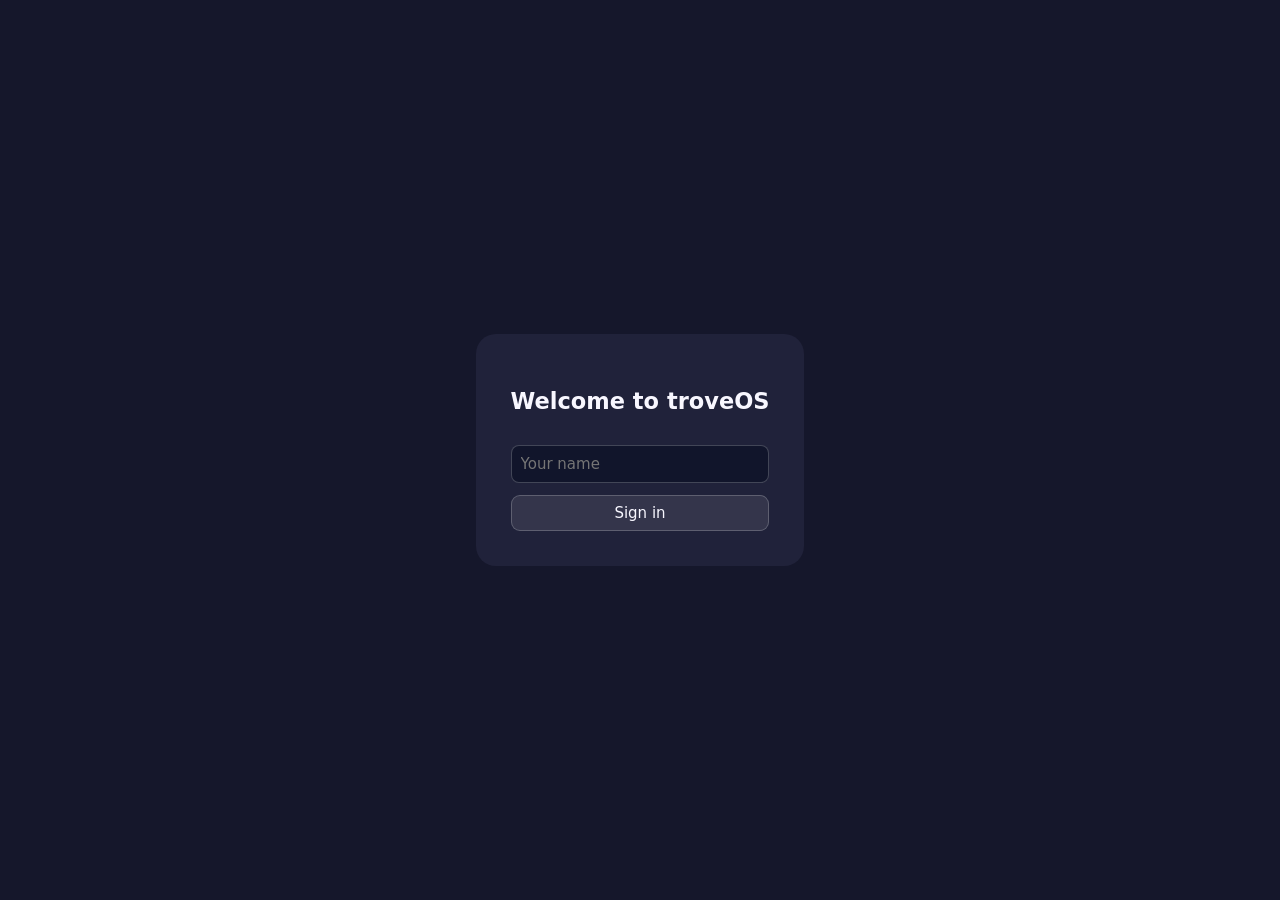
<file: index.html>
<!doctype html><html><head><meta charset="utf-8"><meta name="viewport" content="width=device-width,initial-scale=1"><link rel="manifest" href="manifest.json"><link rel="stylesheet" href="style.css"><title>troveOS</title></head><body><section id="boot"><div><b>◈</b><h1>troveOS</h1><p id="boot-status">Loading system modules...</p><div class="progress"><i id="progress-bar"></i></div><small id="progress-percent">5%</small><p id="boot-error" class="hide"></p></div></section><section id="login" class="hide"><form><h1>Welcome to troveOS</h1><input id="username" placeholder="Your name" required><button>Sign in</button></form></section><main id="desktop" class="hide"><div id="icons"></div><div id="windows"></div><aside id="launcher" class="hide"><input id="search" placeholder="Search apps"><div id="app-list"></div></aside><aside id="quick" class="hide"><button id="theme">Toggle light/dark</button><button id="wall">Change wallpaper</button><button onclick="location.reload()">Lock / sign out</button></aside><footer><button id="start">◈</button><div id="tasks"></div><button id="quickbtn">⚙</button><span id="clock"></span></footer><div id="toast"></div></main><script type="module" src="main.js"></script></body></html>
</file>
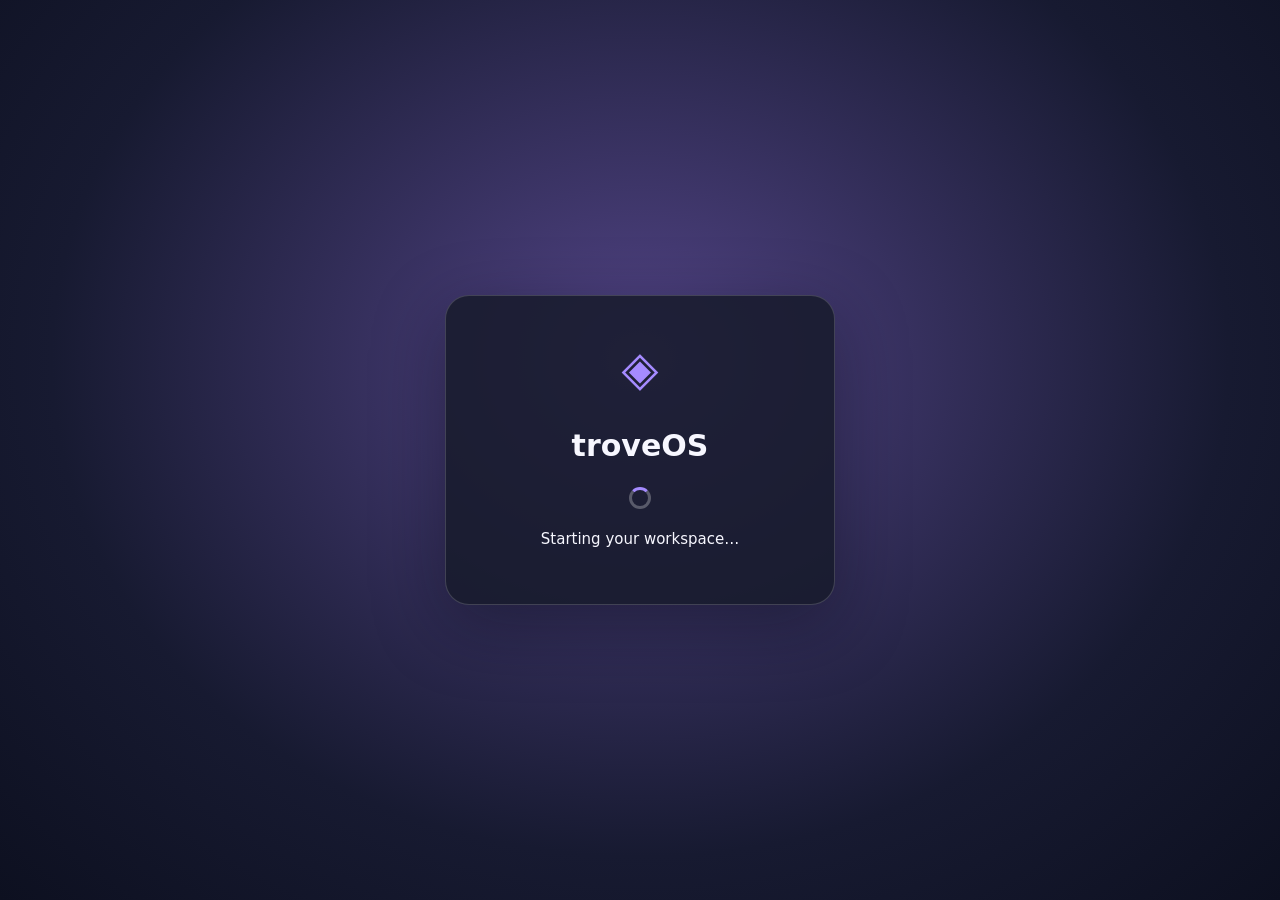
<file: troveOS/index.html>
<!doctype html>
<html lang="en">
<head>
  <meta charset="utf-8">
  <meta name="viewport" content="width=device-width,initial-scale=1">
  <meta name="theme-color" content="#15172a">
  <meta name="description" content="troveOS — a web desktop for your files, notes, and tools">
  <title>troveOS</title>
  <link rel="manifest" href="manifest.json">
  <link rel="stylesheet" href="style.css">
</head>
<body>
  <div id="boot" class="screen" aria-live="polite">
    <div class="boot-card"><div class="logo">◈</div><h1>troveOS</h1><div class="spinner"></div><p>Starting your workspace…</p></div>
  </div>
  <div id="login" class="screen hidden">
    <form id="login-form" class="login-card">
      <div class="logo">◈</div><h1>Welcome back</h1><p>Your files stay in this browser.</p>
      <label for="username">Your name</label><input id="username" autocomplete="username" required>
      <label for="password">Password <span class="muted">(optional)</span></label><input id="password" type="password" autocomplete="current-password">
      <button class="primary">Enter troveOS</button>
    </form>
  </div>
  <main id="desktop" class="hidden">
    <div id="wallpaper" aria-hidden="true"></div>
    <div id="desktop-icons" aria-label="Desktop icons"></div>
    <div id="windows"></div>
    <div id="switcher" class="hidden"></div>
    <div id="notifications" aria-live="polite"></div>
    <section id="start-menu" class="glass hidden" aria-label="App launcher">
      <input id="app-search" placeholder="Search apps…" aria-label="Search apps">
      <div id="app-list"></div>
    </section>
    <section id="quick-panel" class="glass hidden" aria-label="Quick settings">
      <h3>Quick settings</h3>
      <button data-action="wallpaper">Change wallpaper</button>
      <button data-action="theme">Toggle light / dark</button>
      <button data-action="wifi">Wi-Fi status</button>
      <p id="quick-status"></p>
    </section>
    <nav id="taskbar" aria-label="Taskbar">
      <button id="start-button" aria-label="Open app launcher">◈</button>
      <div id="task-apps"></div>
      <div class="tray">
        <button id="quick-button" aria-label="Quick settings">◉</button>
        <span id="battery" title="Battery status">▰</span>
        <span title="Network status">⌁</span>
        <button id="clock" aria-label="Open clock"></button>
      </div>
    </nav>
  </main>
  <script type="module" src="main.js"></script>
</body>
</html>
</file>
<file: style.css>
*{box-sizing:border-box}body{margin:0;background:linear-gradient(135deg,#152047,#573e83 55%,#bf7198);font:15px system-ui;color:#f8f7ff;height:100vh;overflow:hidden}button,input,textarea{font:inherit;color:inherit}button{cursor:pointer;background:#ffffff17;border:1px solid #ffffff35;border-radius:9px;padding:8px 12px}input,textarea{background:#11152b;border:1px solid #ffffff35;border-radius:8px;padding:9px}.hide{display:none!important}#boot,#login{position:fixed;inset:0;z-index:30;background:#15172b;display:grid;place-items:center;text-align:center}#boot b{font-size:50px;color:#b59bff}form{display:grid;gap:12px;padding:35px;background:#20223a;border-radius:20px}#desktop{height:100vh}#icons{display:grid;grid-template-columns:repeat(2,90px);gap:8px;padding:12px}.deskicon{height:80px;border:0;background:transparent;display:grid;place-content:center}.window{position:absolute;z-index:2;left:9vw;top:7vh;width:min(760px,88vw);height:75vh;min-width:300px;min-height:220px;display:flex;flex-direction:column;resize:both;overflow:hidden;background:#191c31e8;backdrop-filter:blur(20px);border:1px solid #ffffff35;border-radius:15px;box-shadow:0 20px 70px #0008}.title{display:flex;gap:8px;align-items:center;padding:8px;background:#ffffff12;cursor:move}.title strong{flex:1}.body{padding:14px;overflow:auto;flex:1}.bar{display:flex;gap:6px;flex-wrap:wrap;margin:8px 0}.grid{display:grid;grid-template-columns:repeat(auto-fill,minmax(110px,1fr));gap:8px}.item{padding:12px;border:1px solid #ffffff35;border-radius:10px;cursor:pointer;overflow-wrap:anywhere}textarea.edit{width:100%;height:75%;font:14px ui-monospace,monospace}iframe{width:100%;height:75%;background:white;border-radius:8px}footer{position:absolute;bottom:0;inset-inline:0;height:50px;background:#111426df;display:flex;align-items:center;gap:8px;padding:7px}#tasks{flex:1;display:flex;gap:5px}aside{position:absolute;z-index:10;bottom:58px;background:#191c31ed;border:1px solid #ffffff35;border-radius:13px;padding:14px}#launcher{left:10px;width:min(420px,95vw);max-height:75vh;overflow:auto}#app-list{display:grid;grid-template-columns:1fr 1fr;gap:5px;margin-top:8px}#app-list button{text-align:left}#quick{right:10px;display:grid;gap:8px}.toast{position:absolute;right:10px;top:10px;background:#22253c;padding:12px;border-radius:10px}.light{background:linear-gradient(135deg,#d9dff8,#e6d6ef);color:#222}.light .window,.light aside{background:#f6f5f2ed;color:#222}.light input,.light textarea{background:white;color:#222}@media(max-width:600px){.window{left:5px!important;top:5px!important;width:calc(100vw - 10px);height:calc(100vh - 60px)}}
#boot .progress{width:min(300px,70vw);height:8px;background:#ffffff24;border-radius:8px;margin:18px auto 8px;overflow:hidden}#progress-bar{display:block;width:5%;height:100%;background:#ad9aff;border-radius:8px;transition:width .35s ease}#boot-status{min-height:22px}#boot-error{max-width:340px;color:#ffb0b0;overflow-wrap:anywhere}
</file>
<file: troveOS/style.css>
:root{--ink:#f7f7ff;--muted:#bec3d8;--panel:rgba(24,27,48,.82);--surface:rgba(255,255,255,.11);--accent:#a58bff;--line:rgba(255,255,255,.17);--shadow:0 20px 70px #07091466;font:15px/1.45 system-ui,sans-serif;color:var(--ink);color-scheme:dark}
*{box-sizing:border-box}body{margin:0;overflow:hidden;background:#11152b}button,input,textarea,select{font:inherit;color:inherit}button{border:1px solid var(--line);background:var(--surface);border-radius:10px;padding:8px 12px;cursor:pointer}button:hover{background:#ffffff27}button:focus-visible,input:focus-visible,textarea:focus-visible{outline:2px solid var(--accent);outline-offset:2px}.primary{background:var(--accent);color:#161326;border:0;font-weight:700}.hidden{display:none!important}.screen{position:fixed;inset:0;z-index:1000;display:grid;place-items:center;background:radial-gradient(ellipse at 50% 40%,#524486,#171a31 65%,#0d1020)}.boot-card,.login-card{width:min(390px,90vw);padding:38px;border:1px solid var(--line);border-radius:24px;background:#171a2bd9;box-shadow:var(--shadow);text-align:center}.login-card{display:grid;text-align:left;gap:10px}.login-card h1,.login-card p{text-align:center}.login-card input,.app input,.app textarea,.app select,#app-search{border:1px solid var(--line);background:#111528aa;border-radius:9px;padding:10px}.logo{font-size:48px;color:var(--accent)}.muted{color:var(--muted);font-size:.85em}.spinner{width:22px;height:22px;border:3px solid #ffffff44;border-top-color:var(--accent);border-radius:50%;margin:20px auto;animation:spin .8s linear infinite}@keyframes spin{to{transform:rotate(360deg)}}#desktop{position:fixed;inset:0}#wallpaper{position:absolute;inset:0;background:linear-gradient(135deg,#141b3c,#463771 48%,#cb7298);transition:background .4s}#wallpaper:after{content:"";position:absolute;inset:0;background:radial-gradient(ellipse at 20% 20%,#fff2,transparent 42%),radial-gradient(ellipse at 80% 90%,#bdcaff21,transparent 40%)}#desktop-icons{position:absolute;top:18px;left:16px;display:grid;grid-template-columns:repeat(2,82px);gap:9px;z-index:1}.desk-icon{display:grid;gap:5px;justify-items:center;align-content:start;min-height:78px;padding:7px;border-radius:10px;text-align:center;cursor:grab;user-select:none}.desk-icon:hover,.desk-icon:focus{background:#ffffff24}.desk-icon span:first-child{font-size:29px}.desk-icon small{overflow-wrap:anywhere;text-shadow:0 1px 4px #000}.glass,.window{background:var(--panel);backdrop-filter:blur(22px);border:1px solid var(--line);box-shadow:var(--shadow)}#windows{position:absolute;inset:0 0 54px;pointer-events:none}.window{position:absolute;display:flex;flex-direction:column;min-width:290px;min-height:210px;width:min(720px,85vw);height:min(510px,72vh);border-radius:15px;overflow:hidden;resize:both;pointer-events:auto}.window.maximized{inset:12px 12px 8px!important;width:auto!important;height:auto!important;resize:none}.titlebar{height:43px;flex:none;display:flex;align-items:center;gap:10px;padding:0 10px 0 14px;background:#ffffff0b;cursor:move;touch-action:none}.titlebar strong{flex:1}.window-controls{display:flex;gap:5px}.window-controls button{padding:3px 9px}.window-controls .close{background:#fa647c55}.app{overflow:auto;padding:15px;flex:1;min-height:0}.app h2{margin:0 0 12px}.app p{color:var(--muted)}.toolbar{display:flex;gap:7px;flex-wrap:wrap;margin-bottom:12px}.file-grid{display:grid;grid-template-columns:repeat(auto-fill,minmax(100px,1fr));gap:10px}.file-item{padding:12px;border:1px solid var(--line);border-radius:12px;cursor:pointer;overflow-wrap:anywhere}.file-item:hover{background:var(--surface)}.file-item span{font-size:26px}.editor{width:100%;height:calc(100% - 42px);resize:none;background:#111528aa;border:1px solid var(--line);border-radius:9px;padding:12px;font:14px/1.5 ui-monospace,monospace}.terminal{font:13px/1.5 ui-monospace,monospace;white-space:pre-wrap}.terminal-output{height:calc(100% - 42px);overflow:auto;background:#0b0f1bbb;padding:12px;border-radius:9px}.terminal input{width:100%;background:transparent;border:0;outline:0;font:inherit}.app canvas{max-width:100%;border:1px solid var(--line);border-radius:8px;background:white;touch-action:none}#taskbar{position:absolute;z-index:100;bottom:0;inset-inline:0;height:54px;display:flex;align-items:center;gap:9px;padding:6px 12px;background:#121528c9;backdrop-filter:blur(20px);border-top:1px solid var(--line)}#start-button{font-size:23px;color:var(--accent)}#task-apps{display:flex;gap:5px;flex:1;overflow:auto}.task-button{white-space:nowrap}.tray{display:flex;align-items:center;gap:12px}.tray button{border:0;background:transparent}#start-menu,#quick-panel{position:absolute;z-index:120;bottom:62px;border-radius:16px;padding:15px}#start-menu{left:12px;width:min(400px,calc(100vw - 24px));max-height:70vh;overflow:auto}#quick-panel{right:12px;width:270px}#app-list{display:grid;grid-template-columns:1fr 1fr;gap:7px;margin-top:10px}.launcher-item{text-align:left}#notifications{position:absolute;z-index:200;right:15px;top:15px;display:grid;gap:8px}.toast{background:var(--panel);backdrop-filter:blur(18px);border:1px solid var(--line);border-radius:12px;padding:13px;box-shadow:var(--shadow);animation:toast-in .2s ease}@keyframes toast-in{from{opacity:0;transform:translateY(-8px)}}.context{position:fixed;z-index:500;background:var(--panel);border:1px solid var(--line);border-radius:10px;padding:6px;display:grid;box-shadow:var(--shadow)}.context button{text-align:left;border:0}.list{display:grid;gap:7px}.row{display:flex;align-items:center;gap:10px;padding:8px;border-bottom:1px solid var(--line)}.row>*:last-child{margin-left:auto}body.light{--ink:#202239;--muted:#62677c;--panel:rgba(246,247,255,.9);--surface:rgba(30,35,65,.08);--line:rgba(30,35,65,.18);color-scheme:light}body.light #taskbar{background:#f3f4f9dd}body.light .app input,body.light .app textarea,body.light .app select,body.light #app-search{background:#fff;color:#202239}body.high-contrast{--ink:#fff;--muted:#fff;--panel:#000;--surface:#222;--line:#fff;--accent:#ff0}body.large-text{font-size:18px}@media(max-width:600px){#desktop-icons{grid-template-columns:repeat(3,70px);top:8px;left:5px}.desk-icon{min-height:62px}.window{min-width:calc(100vw - 16px);width:calc(100vw - 16px);height:calc(100vh - 75px);left:8px!important;top:8px!important}.window.maximized{inset:5px 5px 4px!important}#taskbar{height:52px}.tray{gap:5px}}
</file>
